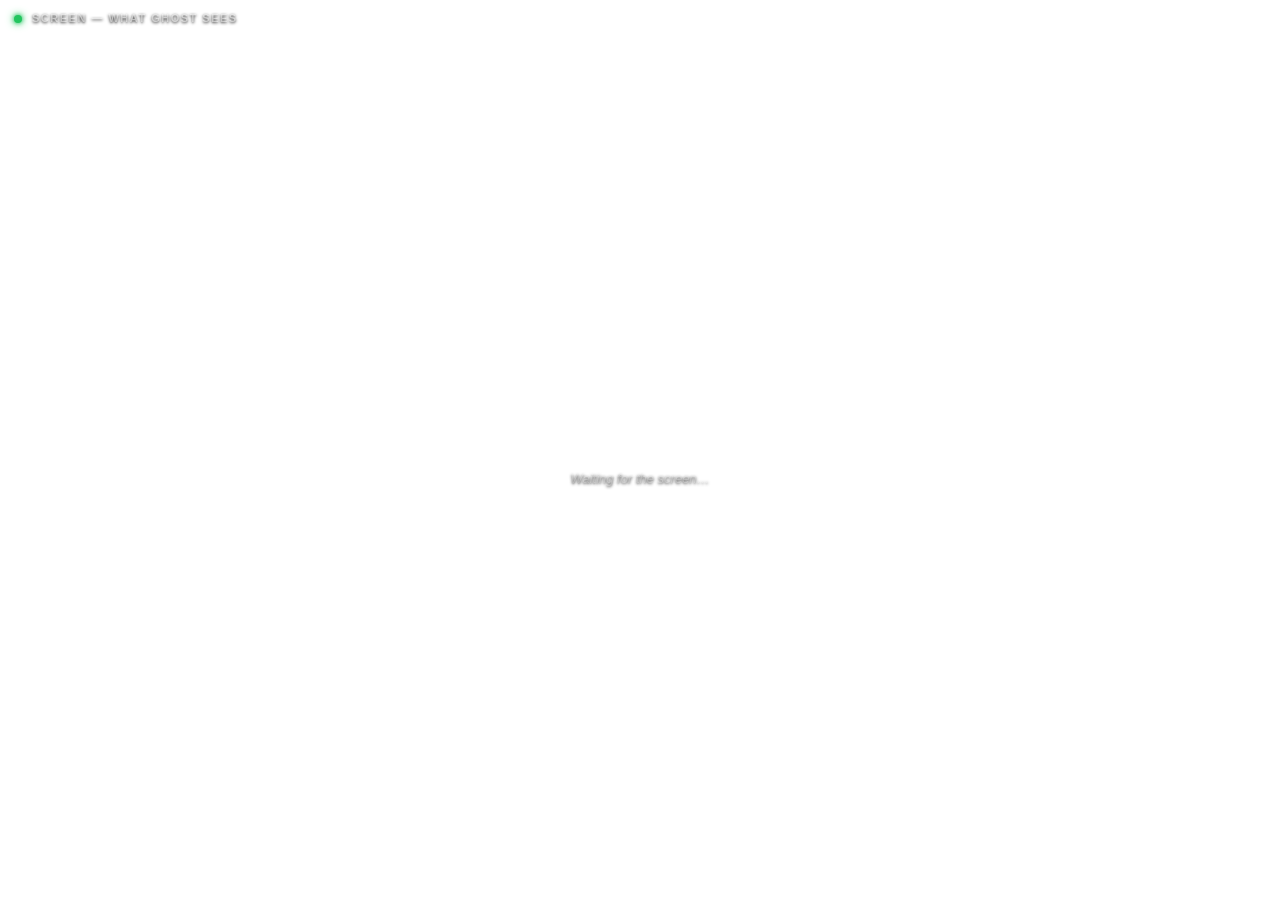
<file: ghost/ai/web/hud.html>
<!DOCTYPE html>
<html lang="en">
<head>
    <meta charset="UTF-8">
    <meta name="viewport" content="width=device-width, initial-scale=1.0">
    <link rel="stylesheet" href="hud.css">
    <title>Ghost HUD</title>
</head>
<body>
    <script src="hud.js"></script>
</body>
</html>
</file>
<file: ghost/ai/web/hud.css>
* { margin: 0; padding: 0; box-sizing: border-box; }

html, body {
    height: 100%;
    /* Transparent — the box shows whatever is behind it; only text is painted. */
    background: transparent;
    color: #e8e8e8;
    font-family: -apple-system, BlinkMacSystemFont, 'Helvetica Neue', sans-serif;
    font-size: 14px;
    line-height: 1.6;
    -webkit-font-smoothing: antialiased;
    -webkit-user-select: none;
    user-select: none;
    overflow: hidden;
    /* Keep text legible over any background now that there's no fill. */
    text-shadow: 0 1px 3px rgba(0, 0, 0, 0.85);
}

#screen {
    display: flex;
    flex-direction: column;
    height: 100vh;
}

/* Header — styled like the Ghost AI status bar */
.screen-bar {
    display: flex;
    align-items: center;
    gap: 10px;
    padding: 10px 14px;
    border-bottom: 1px solid rgba(255, 255, 255, 0.08);
    flex-shrink: 0;
}

.screen-dot {
    width: 8px;
    height: 8px;
    border-radius: 50%;
    background: #22c55e;
    box-shadow: 0 0 8px #22c55e, 0 0 4px #22c55e;
    animation: pulse-green 1.6s ease-in-out infinite;
    flex-shrink: 0;
}

.screen-title {
    font-size: 11px;
    font-weight: 600;
    letter-spacing: 1.5px;
    text-transform: uppercase;
    color: rgba(255, 255, 255, 0.5);
}

@keyframes pulse-green {
    0%, 100% { opacity: 1; transform: scale(1); }
    50% { opacity: 0.5; transform: scale(0.8); }
}

/* Body — the OCR text, in the Ghost AI font/colors */
.screen-body {
    flex: 1;
    overflow-y: auto;
    padding: 14px 16px;
    font-size: 13px;
    line-height: 1.6;
    color: rgba(255, 255, 255, 0.72);
    white-space: pre-wrap;
    word-wrap: break-word;
}

.screen-empty {
    color: rgba(255, 255, 255, 0.25);
    font-style: italic;
    text-align: center;
    margin-top: 30%;
}

.screen-body::-webkit-scrollbar { width: 6px; }
.screen-body::-webkit-scrollbar-track { background: transparent; }
.screen-body::-webkit-scrollbar-thumb {
    background: rgba(255, 255, 255, 0.15);
    border-radius: 3px;
}
</file>
